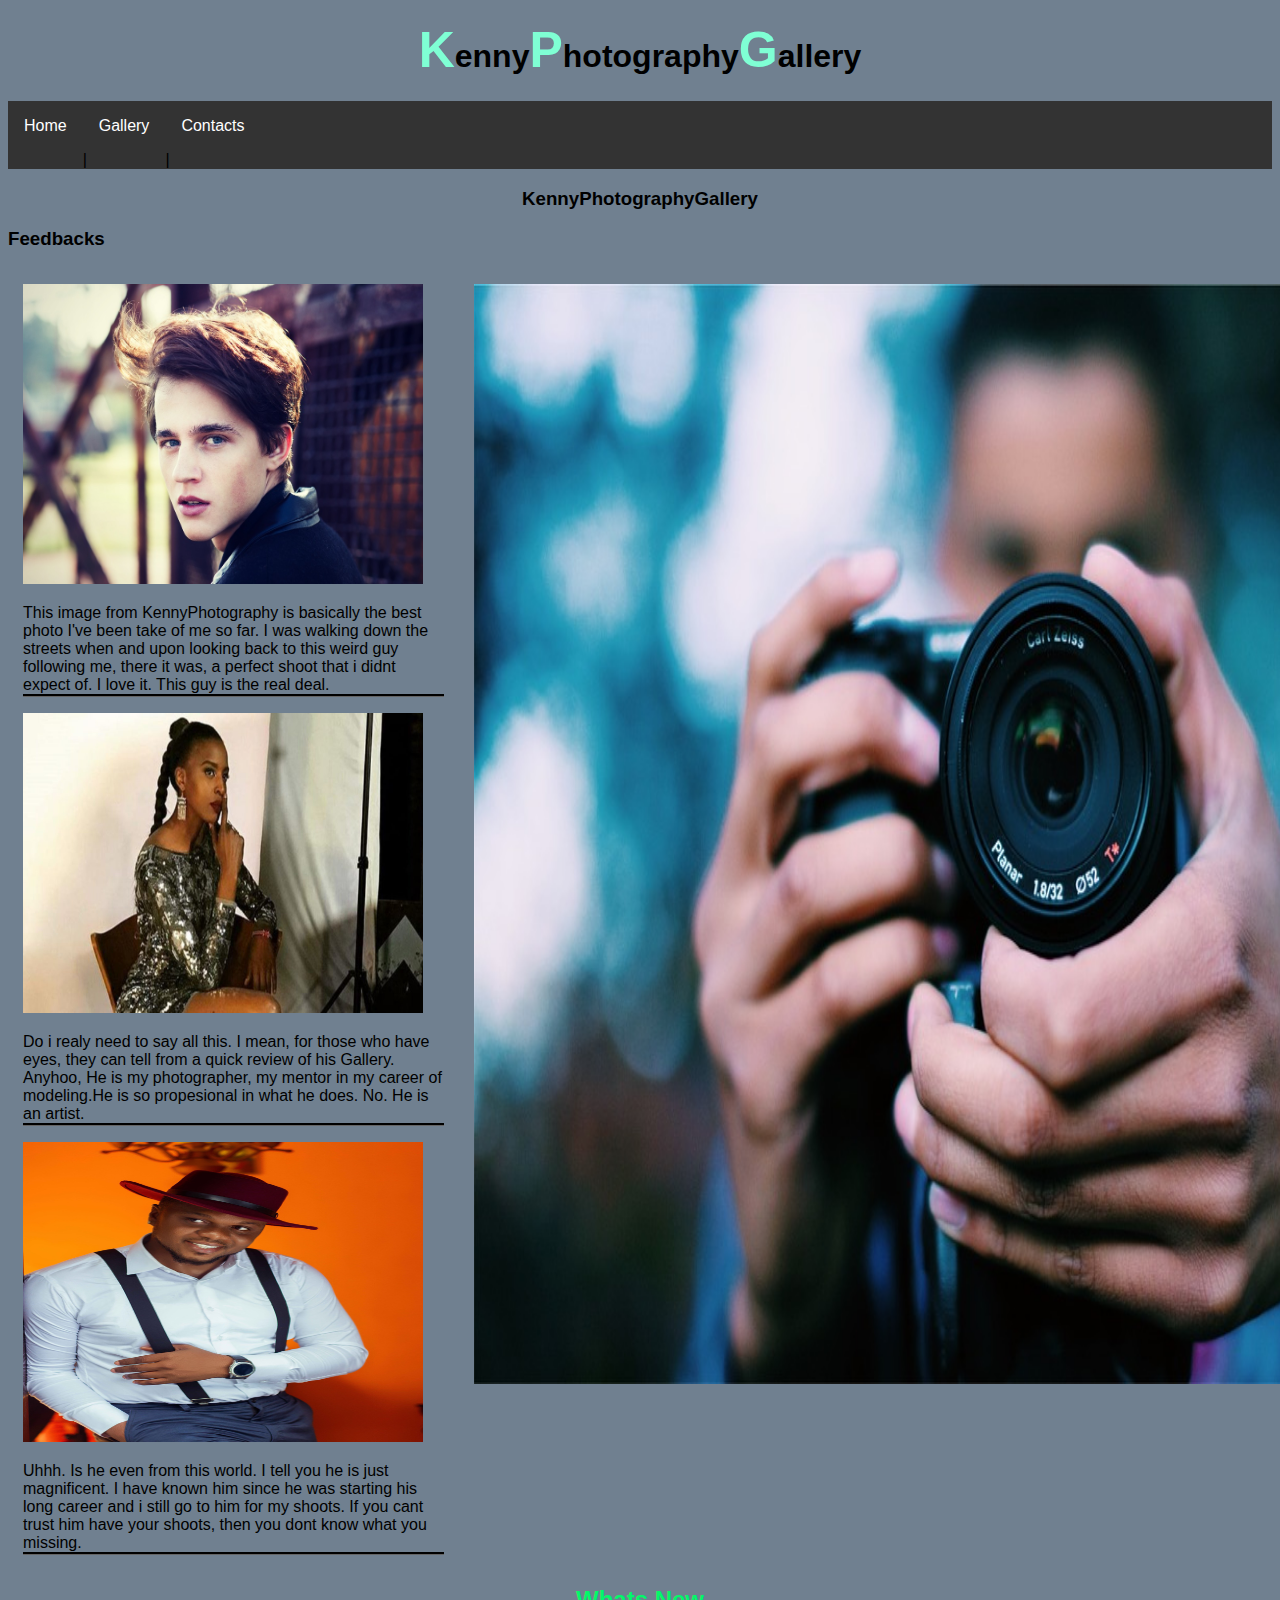
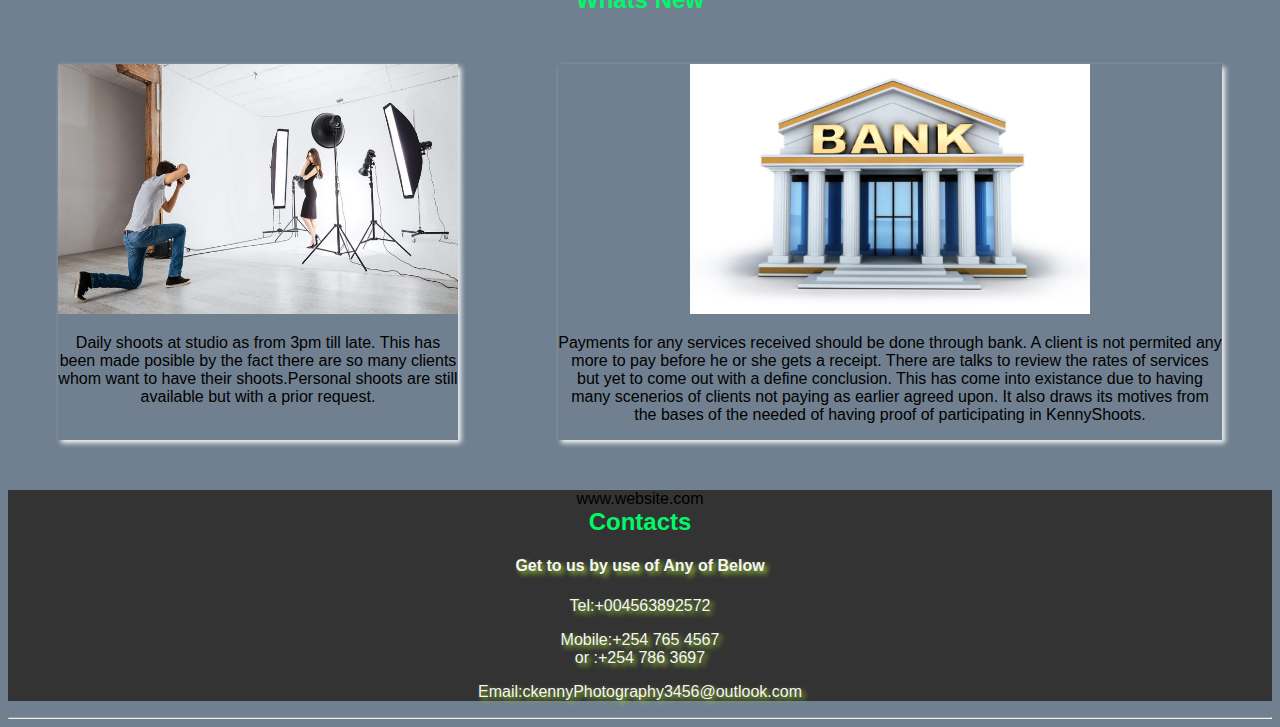
<file: index.html>
<!DOCTYPE html>
<html>
	<head>
		<title>KennyPhotographyGallery</title>
		<link rel="stylesheet" type="text/css" href="styles.css">
	</head>
	<body>
		<h1><span>K</span>enny<span>P</span>hotography<span>G</span>allery</h1>
		<nav>
			<ul>
				<li><a href="#/" target="_self" >Home</a></li>
				<li><a href="gallery.html" target="_self" >Gallery</a>|</li>
				<li><a href="#Contacts">Contacts</a>|</li>
			</ul>
		</nav>
		<h3 Align = "center">KennyPhotographyGallery</h3>
		<div class="row">
			<h3 class="feed">Feedbacks</h3>
			<div  class="column">
			 <img src="images/Brain.jpg" height=300px width=400px>
			 <p class="border">This image from KennyPhotography is basically the best photo I've
				been take of me so far. I was walking down the streets when and upon
				 looking back to this weird guy following me, there it was, a perfect shoot
				 that i didnt expect of. I love it. This guy is the real deal.</p>
			 <img src="images/shawn.jpg" height=300px width=400px>
			 <p class="border">Do i realy need to say all this. I mean, for those who have eyes, they can tell from a quick
					 review of his Gallery. Anyhoo, He is my photographer, my mentor in my career of modeling.He is
					 so propesional in what he does. No. He is an artist.
			 </p>
			 <img src="images/Ken.jpg" height=300px width=400px>
			 <P class="border">Uhhh. Is he even from this world. I tell you he is just magnificent.
				 I have known him since he was starting his long career and i still go
				 to him for my shoots. If you cant trust him have your shoots, then
				 you dont know what you missing.
			 </P>
			</div>
			<div class="column">
			 <img src="images/International-Photographers-Day.jpg" height="1100px" width="1000px">
			</div>
		</div>
		<h2 Align = "center">Whats New</h2>
		<section class="flex">
			<div class="one">
				<img src="images/Photography-Studio01.jpg" height="250px" width="400">
				<p>Daily shoots at studio as from 3pm till late. This has
				been made posible by the fact there are so many clients whom
				want to have their shoots.Personal shoots are still available 
			 but with a prior request.
			</p>
		</div>
		<div class="two">
			<img src="images/bank.jpeg" height="250px" width="400">
			<P>Payments for any services received should be done through bank.
			A client is not permited any more to pay before he or she gets a
			receipt. There are talks to review the rates of services but yet
			to come out with a define conclusion. This has come into existance
		due to having many scenerios of clients not paying as earlier agreed
	upon. It also draws its motives from the bases of the needed of having 
proof of participating in KennyShoots.</P>
	</div>
		</section>
       <footer>
				 </div>
				<div id="Contacts">	
					<Div Align = "center">www.website.com</Div>
					<h2 Align = "center">Contacts</h2>
					
					<div class="cont"><h4>Get to us by use of Any of Below</h4>
					 <p>Tel:+004563892572</p>
					 <p>Mobile:+254 765 4567 <br>or  :+254 786 3697</p>
					 <p>Email:ckennyPhotography3456@outlook.com</p>
				 </div>
				</div>
			</footer>
<hr>
</body>
</html>
</file>
<file: styles.css>
body{
    background-color: slategrey;
    font-family: Arial, Helvetica, sans-serif;
}
h1{
    text-align:center;
}
span{
    color: aquamarine;
    font-size: 50px;
}
ul {
    list-style-type: none;
    margin: 0;
    padding: 0;
    overflow: hidden;
    background-color: #333333;
    width:100%;
}
  
li {
    float: left;
}
  
li a {
    display: block;
    color: white;
    text-align: center;
    padding: 16px;
    text-decoration: none;
}
  
li a:hover {
    background-color: #5a0000;
}
.column {
    float: left;
    width: 33.33%;
    padding: 15px;
}
.row:after{
    content: "";
    display: table;
    clear: both;
}
.border{
    border-bottom: groove 3px  #111111;
}
h2{
    text-align: center;
    padding:0;
    margin:0;
    color:rgb(4, 247, 105)
}
.flex{
    display:flex;
    flex-direction:row;
    justify-content: space-around;
    text-align: center;
}
.one, .two{
    border:solid black 0px;
    margin:50px;
    box-shadow: 3px 3px 5px whitesmoke;
}
footer{
    background-color: #333333;
}
.cont{
    text-align: center;
    color:whitesmoke;
    text-shadow: 3px 3px 5px yellowgreen;
}
.img{
    float: left;
    width: 33.33%;
    padding: 15px;
}
#image:after{
    content: "";
    display: table;
    clear: both;
}
</file>
